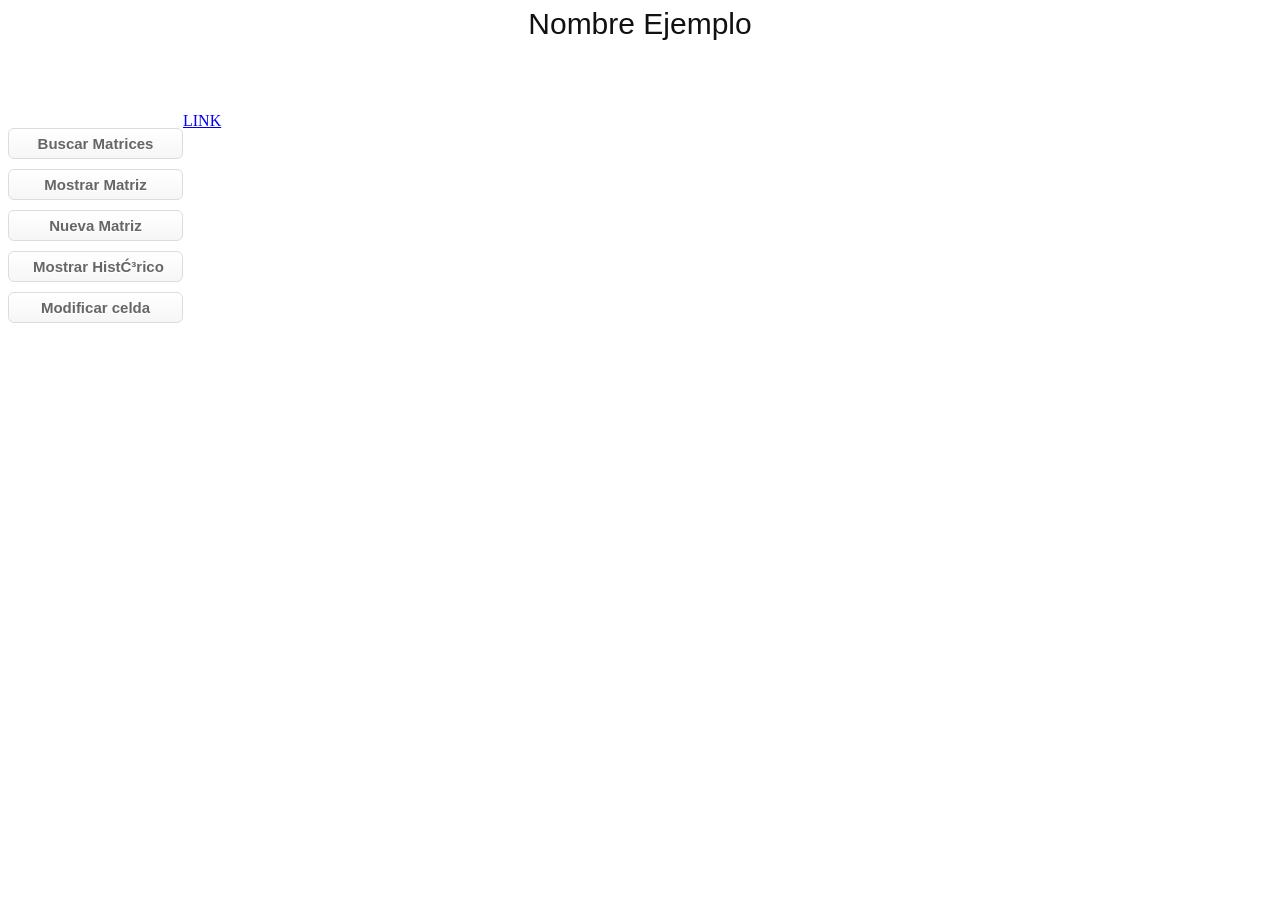
<file: index.html>
<!DOCTYPE html>
<html>
	<head>
		<title>Matrix Manager</title>
		<link rel="stylesheet" type="text/css" href="css/main.css">
	</head>
	<body>

		<h3 id="titulo"></h3>
		<div style="float:left;"><ul>
			<li style="padding-bottom:10px;"><input type="button" class="myButton" name="buscar" id="searchBtn" value="Buscar Matrices" style="width:175px;">
			</li>
			<li style="padding-bottom:10px;"><input type="button" class="myButton" name="buscar" id="mostrarMatrixBtn" value="Mostrar Matriz" style="width:175px;"></li>
			<li style="padding-bottom:10px;"><input type="button" class="myButton" name="buscar" id="nuevaMatrizBTn" value="Nueva Matriz" style="width:175px;"></li>
			<li style="padding-bottom:10px;"><input type="button" class="myButton" name="buscar" id="mostrarHistoricoBtn" value="Mostrar Histórico" style="width:175px;">
			</li>
			<li style="padding-bottom:10px;"><input type="button" class="myButton" name="buscar" id="modificarCeldaBtn" value="Modificar celda" style="width:175px;"></li>
		</ul>
		</div>
		<div id="searchDiv" style="float:right;">
			searchDiv
		</div>
		<div id="mostrarMatrizDiv" style="float:right;">
			mostrarMatrizDiv
		</div>
		<div id="mostrarNuevaMatrizDiv" style="float:right;">
			mostrarNuevaMatrizDiv
		</div>
		<div id="mostrarHistoricoDiv" style="float:right;">
			mostrarHistoricoDiv
		</div>
		<div id="mostrarModificarCeldaDiv" style="float:right;">
			mostrarModificarCeldaDiv
		</div>
        <a id="mLink" >LINK</a>
	</body>
	<script src="https://code.jquery.com/jquery-3.1.0.min.js" integrity="sha256-cCueBR6CsyA4/9szpPfrX3s49M9vUU5BgtiJj06wt/s=" crossorigin="anonymous"></script>
	<script src="js/matrixes.js"></script>
</html>
</file>
<file: css/main.css>
ul {
 list-style: none !important;
 margin-left: 0;
 padding-left: 1em;
 text-indent: -1em;
 }
 .myButton {
	-moz-box-shadow:inset 0px 1px 0px 0px #ffffff;
	-webkit-box-shadow:inset 0px 1px 0px 0px #ffffff;
	box-shadow:inset 0px 1px 0px 0px #ffffff;
	background:-webkit-gradient(linear, left top, left bottom, color-stop(0.05, #ffffff), color-stop(1, #f6f6f6));
	background:-moz-linear-gradient(top, #ffffff 5%, #f6f6f6 100%);
	background:-webkit-linear-gradient(top, #ffffff 5%, #f6f6f6 100%);
	background:-o-linear-gradient(top, #ffffff 5%, #f6f6f6 100%);
	background:-ms-linear-gradient(top, #ffffff 5%, #f6f6f6 100%);
	background:linear-gradient(to bottom, #ffffff 5%, #f6f6f6 100%);
	filter:progid:DXImageTransform.Microsoft.gradient(startColorstr='#ffffff', endColorstr='#f6f6f6',GradientType=0);
	background-color:#ffffff;
	-moz-border-radius:6px;
	-webkit-border-radius:6px;
	border-radius:6px;
	border:1px solid #dcdcdc;
	display:inline-block;
	cursor:pointer;
	color:#666666;
	font-family:Arial;
	font-size:15px;
	font-weight:bold;
	padding:6px 24px;
	text-decoration:none;
	text-shadow:0px 1px 0px #ffffff;
}
.myButton:hover {
	background:-webkit-gradient(linear, left top, left bottom, color-stop(0.05, #f6f6f6), color-stop(1, #ffffff));
	background:-moz-linear-gradient(top, #f6f6f6 5%, #ffffff 100%);
	background:-webkit-linear-gradient(top, #f6f6f6 5%, #ffffff 100%);
	background:-o-linear-gradient(top, #f6f6f6 5%, #ffffff 100%);
	background:-ms-linear-gradient(top, #f6f6f6 5%, #ffffff 100%);
	background:linear-gradient(to bottom, #f6f6f6 5%, #ffffff 100%);
	filter:progid:DXImageTransform.Microsoft.gradient(startColorstr='#f6f6f6', endColorstr='#ffffff',GradientType=0);
	background-color:#f6f6f6;
}
.myButton:active {
	position:relative;
	top:1px;
}

h3 { color: #111; font-family: 'Open Sans', sans-serif; font-size: 30px; font-weight: 300; line-height: 32px; margin: 0 0 72px; text-align: center; }
</file>
